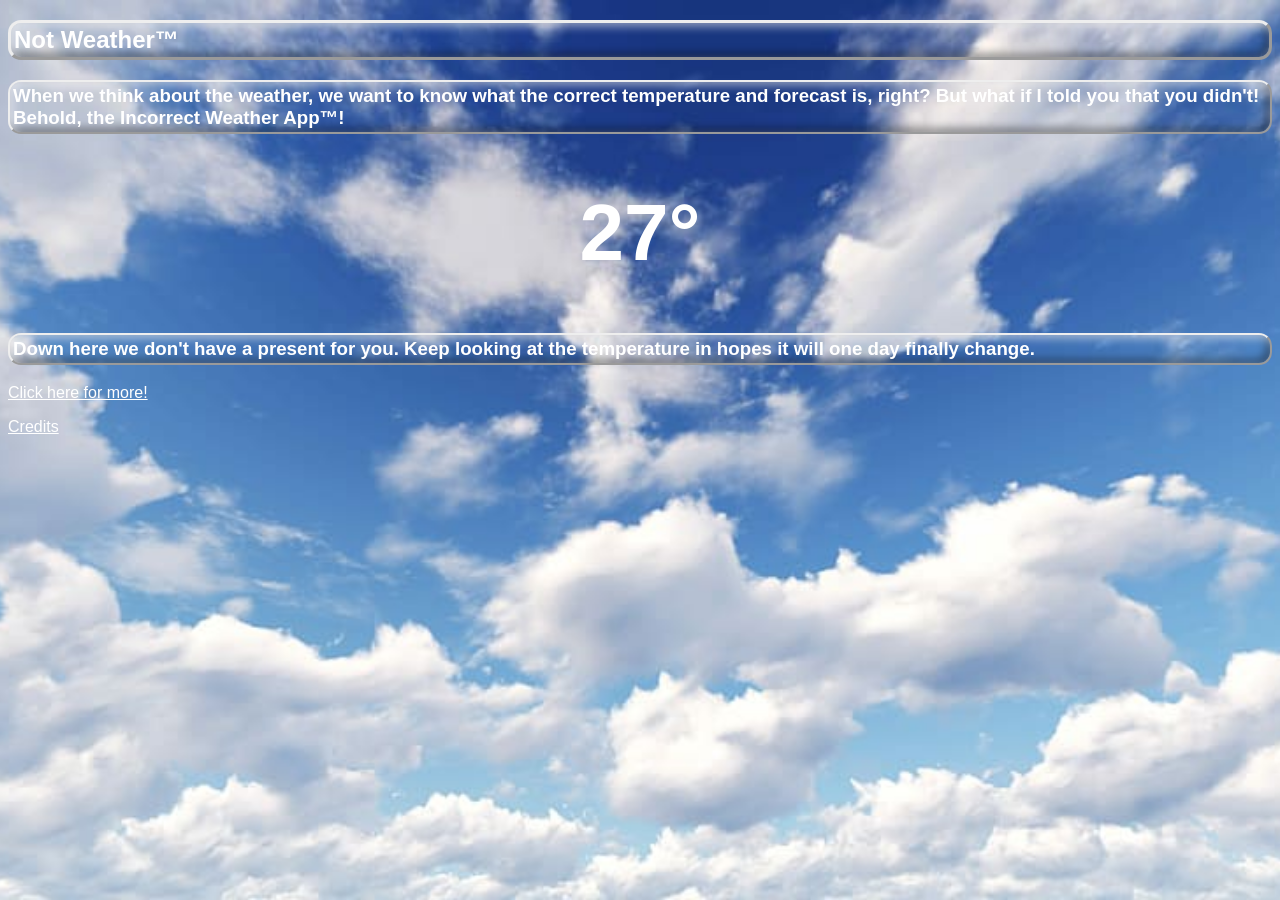
<file: index.html>
<!DOCTYPE html>
<html lang="en">
<head>
    <meta charset="UTF-8">
    <meta name="viewport" content="width=device-width, initial-scale=1.0">
    <title>Incorrect Weather App™</title>
    <link rel="stylesheet" href="style.css"/>
</head>
<body>
    <h2>Not Weather™</h2>
    <h3>When we think about the weather, we want to know what the correct temperature and forecast is, right? But what if I told you that you didn't! Behold, the Incorrect Weather App™!
    </h4>
    <h1 class="hero-title">27°</h1>
    <h3>Down here we don't have a present for you. Keep looking at the temperature in hopes it will one day finally change. </h4>
    <a href="moreinfo.html">Click here for more!</a>
    <p></p>
    <a href="credits.html">Credits</a>
</body>
</html>
</file>
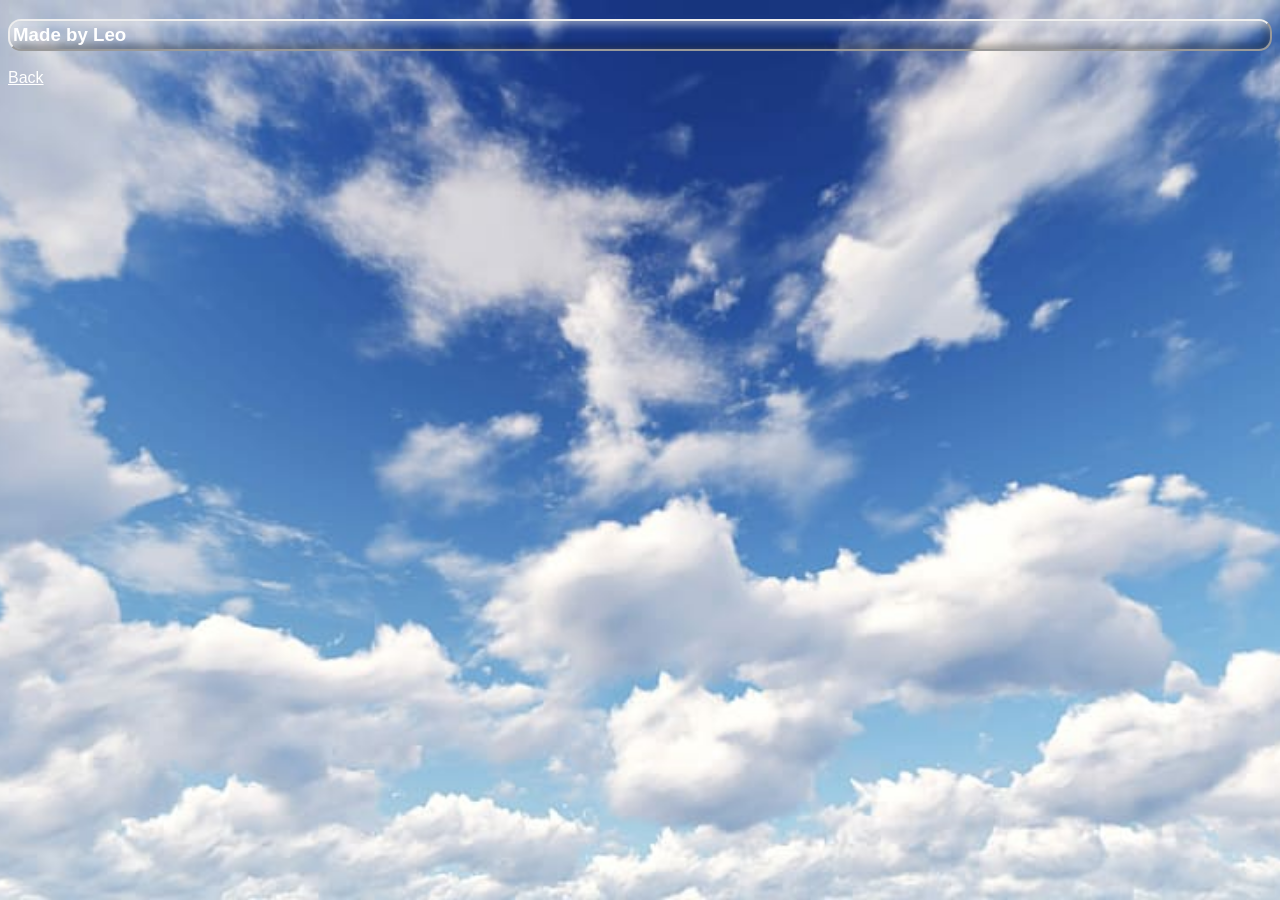
<file: credits.html>
<!DOCTYPE html>
<html lang="en">
<head>
    <meta charset="UTF-8">
    <meta name="viewport" content="width=device-width, initial-scale=1.0">
    <title>Document</title>
    <link rel="stylesheet" href="style.css">
</head>
<body>
    <h3>Made by Leo</h3>
    <a href="index.html">Back</a>
</body>
</html>
</file>
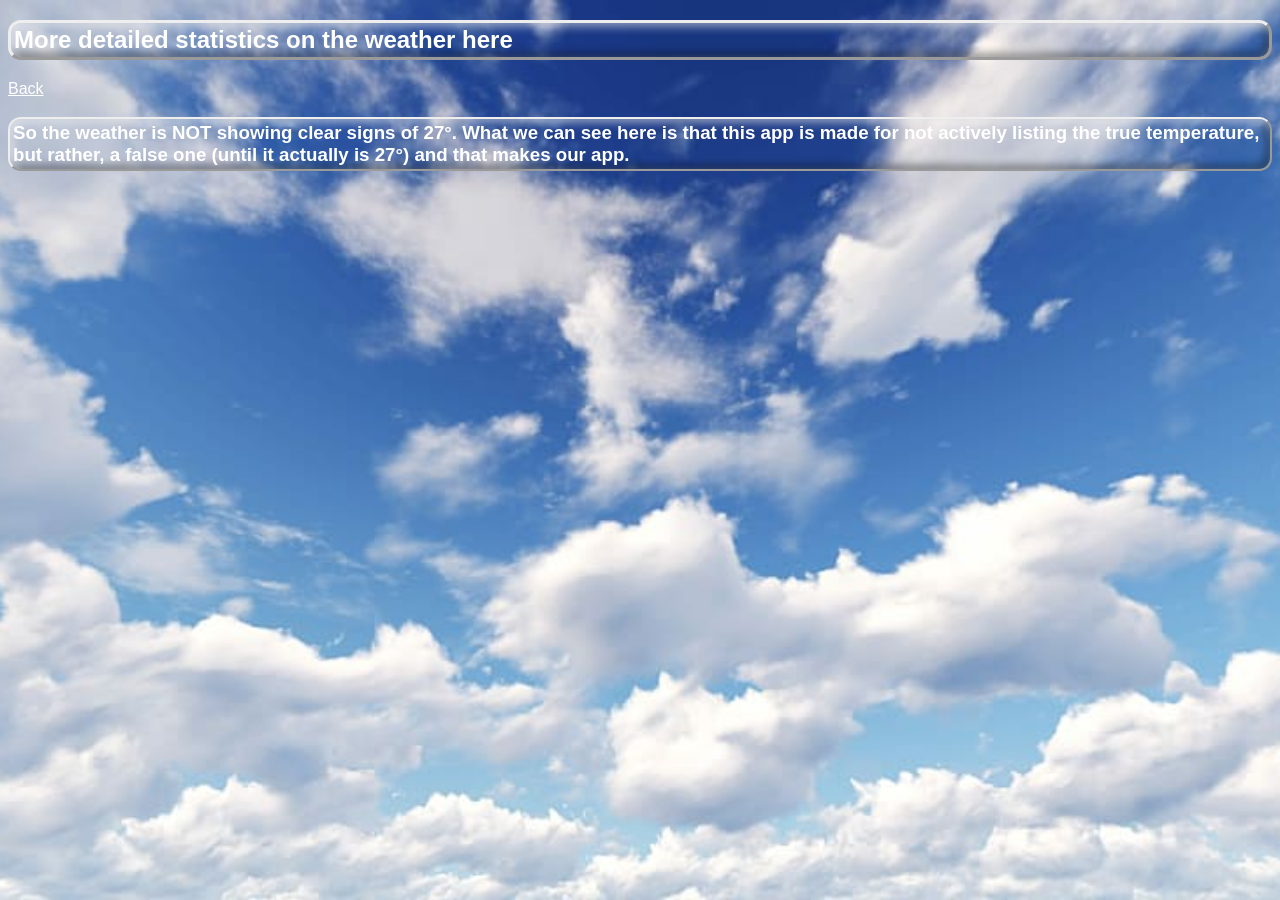
<file: moreinfo.html>
<!DOCTYPE html>
<html lang="en">
<head>
    <meta charset="UTF-8">
    <meta name="viewport" content="width=device-width, initial-scale=1.0">
    <title>Document</title>
    <link rel="stylesheet" href="style.css"/>
</head>
<body>
    <h2>More detailed statistics on the weather here</h2>
    <a href="index.html">Back</a>
    <h3>So the weather is NOT showing clear signs of 27°. What we can see here is that this app is made for not actively listing the true temperature, but rather, a false one (until it actually is 27°) and that makes our app.</h3>
</body>
</html>
</file>
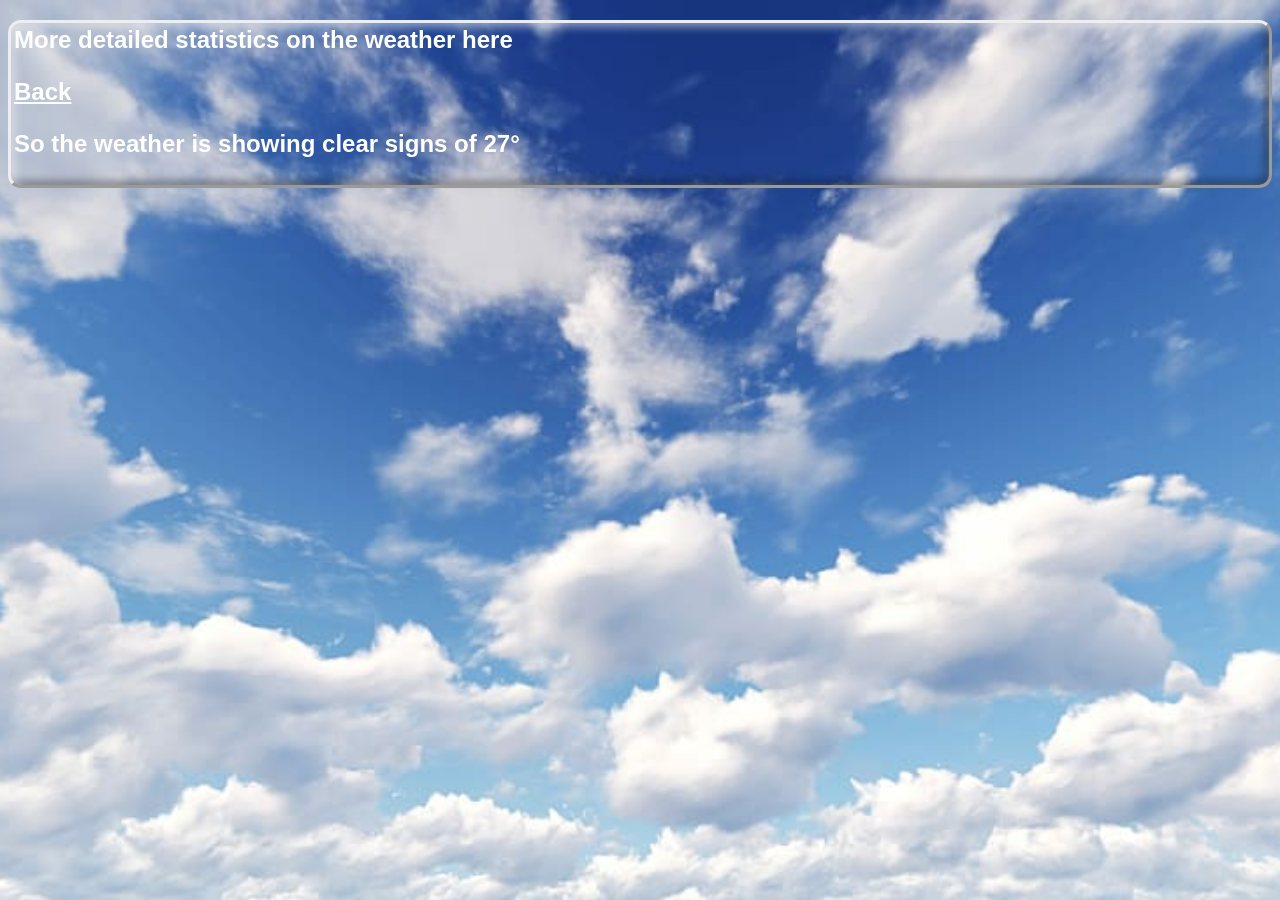
<file: test.html>
<!DOCTYPE html>
<html lang="en">
<head>
    <meta charset="UTF-8">
    <meta name="viewport" content="width=device-width, initial-scale=1.0">
    <title>Document</title>
    <link rel="stylesheet" href="style.css"/>
</head>
<body>
    <h2>More detailed statistics on the weather here</p>
    <a href="index.html">Back</a>
    <p>So the weather is showing clear signs of 27°</p>
</body>
</html>
</file>
<file: style.css>
h1 {
    text-align: center;
    color: white;
}
h2 {
    color: white;
    border-style: outset;
    border-width: 3px;
    border-radius: 13px;
    padding: 3px;
    box-shadow: inset 4px 4px 8px rgba(255,255,255,0.5),
                inset -4px -4px 8px rgba(0,0,0,0.4);
}
h3 {
    color: white;
    border-style: outset;
    border-width: 2px;
    border-radius: 13px;
    padding: 3px;
    box-shadow: inset 4px 4px 8px rgba(255,255,255,0.5),
                inset -4px -4px 8px rgba(0,0,0,0.4);
    
}
body {
    background-image: url(backgroundimage.jpg);
    background-position: center;
    background-repeat: no-repeat;
    background-attachment: fixed;
    background-size: cover;
    font-family: sans-serif;
}
.hero-title {
font-size: 5rem;
}
a {
    color: white;
    font-family: sans-serif
}
</file>
